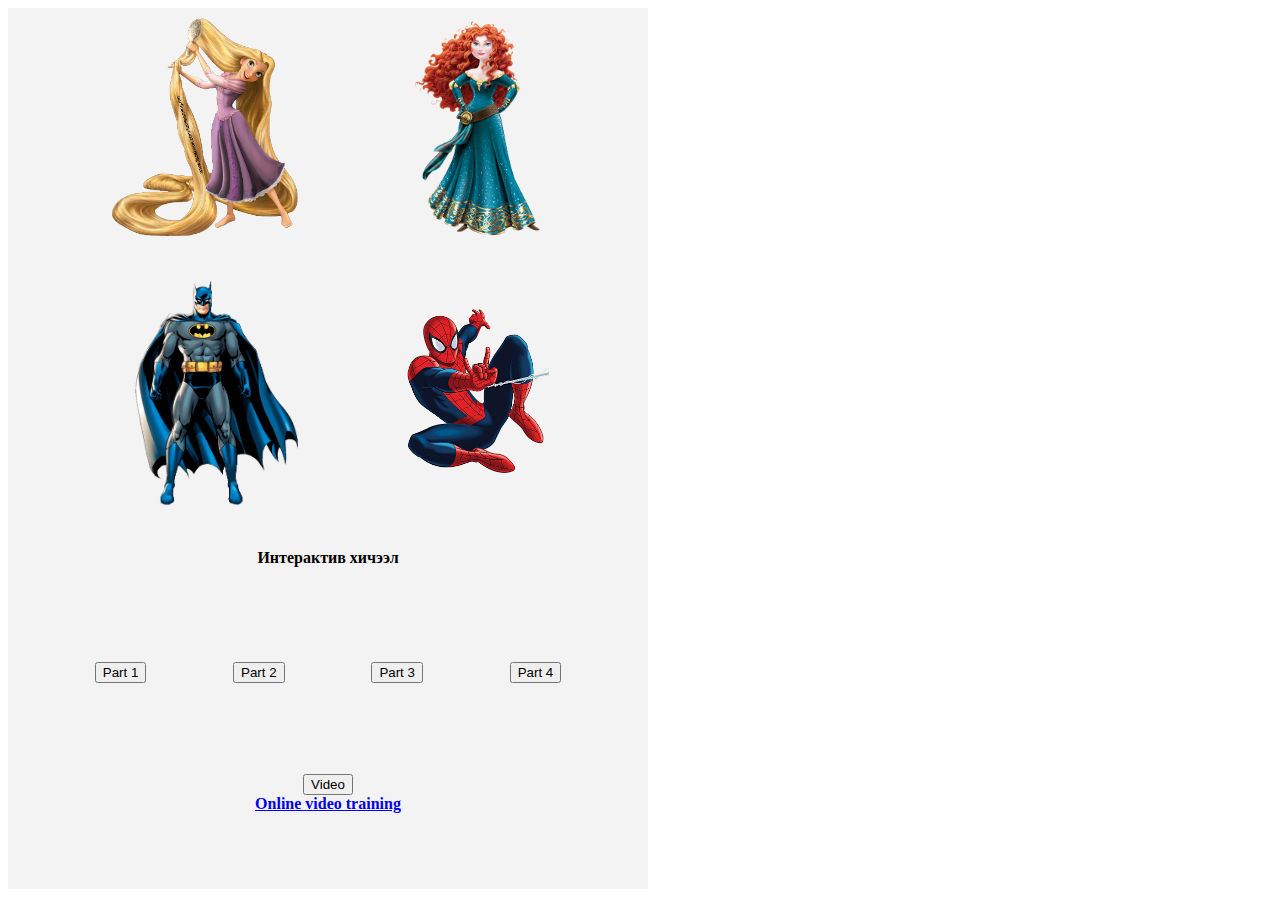
<file: index.html>
<!DOCTYPE html>
<html lang="en">
  <head>
    <meta charset="UTF-8" />
    <meta name="viewport" content="width=device-width, initial-scale=1.0" />
    <title>Танилцуулга</title>
    <link
      href="https://cdn.jsdelivr.net/npm/bootstrap@5.0.2/dist/css/bootstrap.min.css"
      rel="stylesheet"
      integrity="sha384-EVSTQN3/azprG1Anm3QDgpJLIm9Nao0Yz1ztcQTwFspd3yD65VohhpuuCOmLASjC"
      crossorigin="anonymous"
    />
    <link rel="stylesheet" href="style.css" />
  </head>
  <body>
    <div id="container">
      <div id="img-container">
        <div class="cartoon">
          <img src="./img/Rapunzel.png" alt="" />
          <img src="./img/Merida.png" alt="" />
        </div>
        <div class="cartoon">
          <img id="batman" src="./img/Batman.png" alt="" />
          <img id="spiderman" src="./img/Spiderman.png" alt="" />
        </div>
      </div>
      <div id="interactive-lesson">
        <p>Интерактив хичээл</p>
      </div>
      <div id="parts-container">
        <button type="button" class="btn btn-warning" id="btnn-1">
          Part 1
        </button>
        <button type="button" class="btn btn-warning" id="btnn-2">
          Part 2
        </button>
        <button type="button" class="btn btn-warning" id="btnn-3">
          Part 3
        </button>
        <button type="button" class="btn btn-warning" id="btnn-4">
          Part 4
        </button>

        <!-- <button type="button" class="btn btn-warning" id="btn-4">Part 4</button> -->
      </div>
      <div id="video">
        <button type="button" class="btn btn-warning" id="btn-video">
          Video
        </button>
      </div>
      <p>
        <a href="./listen01.01.html" target="_blank">Online video training</a>
      </p>
    </div>

    <script src="app.js"></script>
    <script
      src="https://cdn.jsdelivr.net/npm/bootstrap@5.0.2/dist/js/bootstrap.bundle.min.js"
      integrity="sha384-MrcW6ZMFYlzcLA8Nl+NtUVF0sA7MsXsP1UyJoMp4YLEuNSfAP+JcXn/tWtIaxVXM"
      crossorigin="anonymous"
    ></script>
  </body>
</html>
</file>
<file: style.css>
/* **************************** start of extra small devices *********************************** */
/*Extra small devices (phones, 600px and down) */
/* @media screen and (max-width: 300px) { */
    @media only screen and (orientation: portrait) {
    :root {
        --max-width: 98vw;
        --max-height: 135vw; 

    }
}
@media only screen and (orientation: landscape) {
/* @media screen and (min-width: 600px) { */
    :root {
        --max-width: 50vw;
        --max-height: 68.8vw; 

    }
}

 
* {
    box-sizing: border-box;
  }

#container {
    width: var(--max-width);
    height: var(--max-height);
 
    background-color: #F3F3F3;
    /* border: 1px solid red; */
    display: flex;
    flex-direction: column;
    
}
#img-container {
    width: 100%;
    height: 60%;
    /* background-color: blue; */
    display: flex;
    flex-direction: column;
    
}
#interactive-lesson {
/* background-color: blueviolet;  */
height: 7%;
padding-top: 2%;
}
     
#parts-container{
    width: var(--max-width);
    height: 20%;
    /* background-color: yellow; */
    padding-top: 10%;
    display: flex;
    flex-direction: row;
    justify-content: space-evenly ;
    align-items: start;
    

}
#video {
    width: var(--max-width);  
    display: flex;
    flex-direction: row;
    
    justify-content: center;
  

}
.cartoon {
    width: 100%;
    height: 50%;
    display: flex;
    /* border: 1px solid red; */

    justify-content: space-evenly;
    margin-right: 7%;
    
}
img {
    height: 86%;
    width: auto;
    /* padding: 2.5vw 5vw 1.5vw 5vw; */
    margin-top: 1%;
    /* border: 1px solid red; */
}
#spiderman {
    height: 65%;
    margin-top: 5%;
    
}
#batman {
margin-left: 4%;
}

p {
    font-size: 100%;
    font-weight:bold ;
/* border: 1px solid red; */
    text-align: center;
margin-top: 0;    
} 
.btnn {
    background-color: #A5E2DA;
    border: 0.1px solid #A5E2DA;
    font-size: 70%;
    font-weight: 500;
    width: 20%;
    height: 20%;
    margin: 0%;
    padding: 0%;
    
}
.btnn:hover {
    background-color: #B6D9D4;
    border: 0.1px solid #B6D9D4;
}  


  /* **************************** end of extra small devices *********************************** */
  /* **************************** start of small devices *********************************** */
  /* Small devices (portrait tablets and large phones, 600px and up) */

/* **************************** end of small devices *********************************** */
</file>
